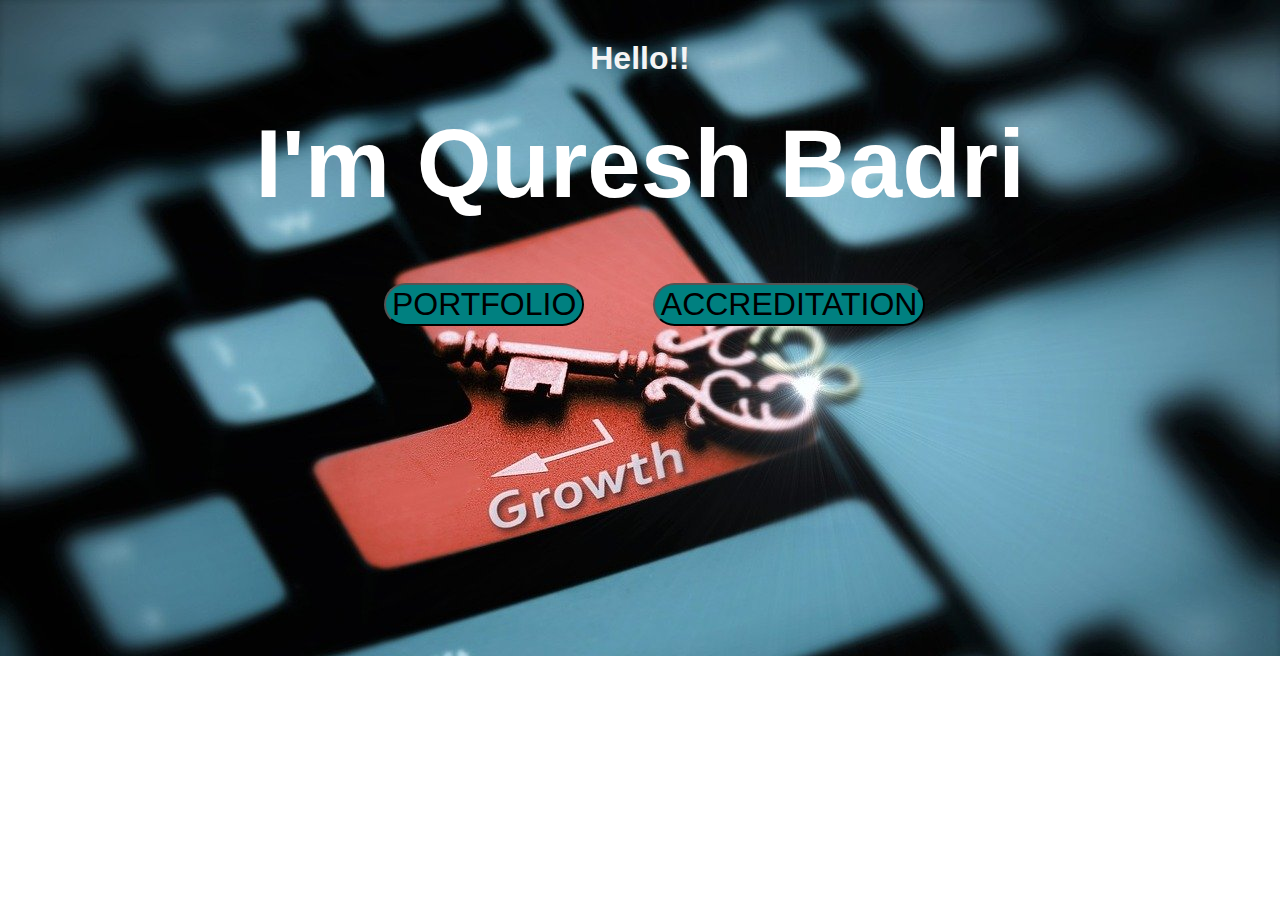
<file: index.html>
<!DOCTYPE html>
<html lang="en">
<head>
    <meta charset="UTF-8">
    <meta http-equiv="X-UA-Compatible" content="IE=edge">
    <meta name="viewport" content="width=device-width, initial-scale=1.0">
    <title>Document</title>
    <link rel="stylesheet" href="style.css">
    <link rel="stylesheet" href="https://fonts.googleapis.com/icon?family=Material+Icons">
</head>
<body>
    <div class="box1">
        <h3>Hello!!</h3>
      <h1>I'm Quresh Badri</h1>
      <a href="portfolio.html"><button>PORTFOLIO</button></a>
      <a href="accreditation.html"><button id="two">ACCREDITATION</button></a>
    </div>
</body>
</html>
</file>
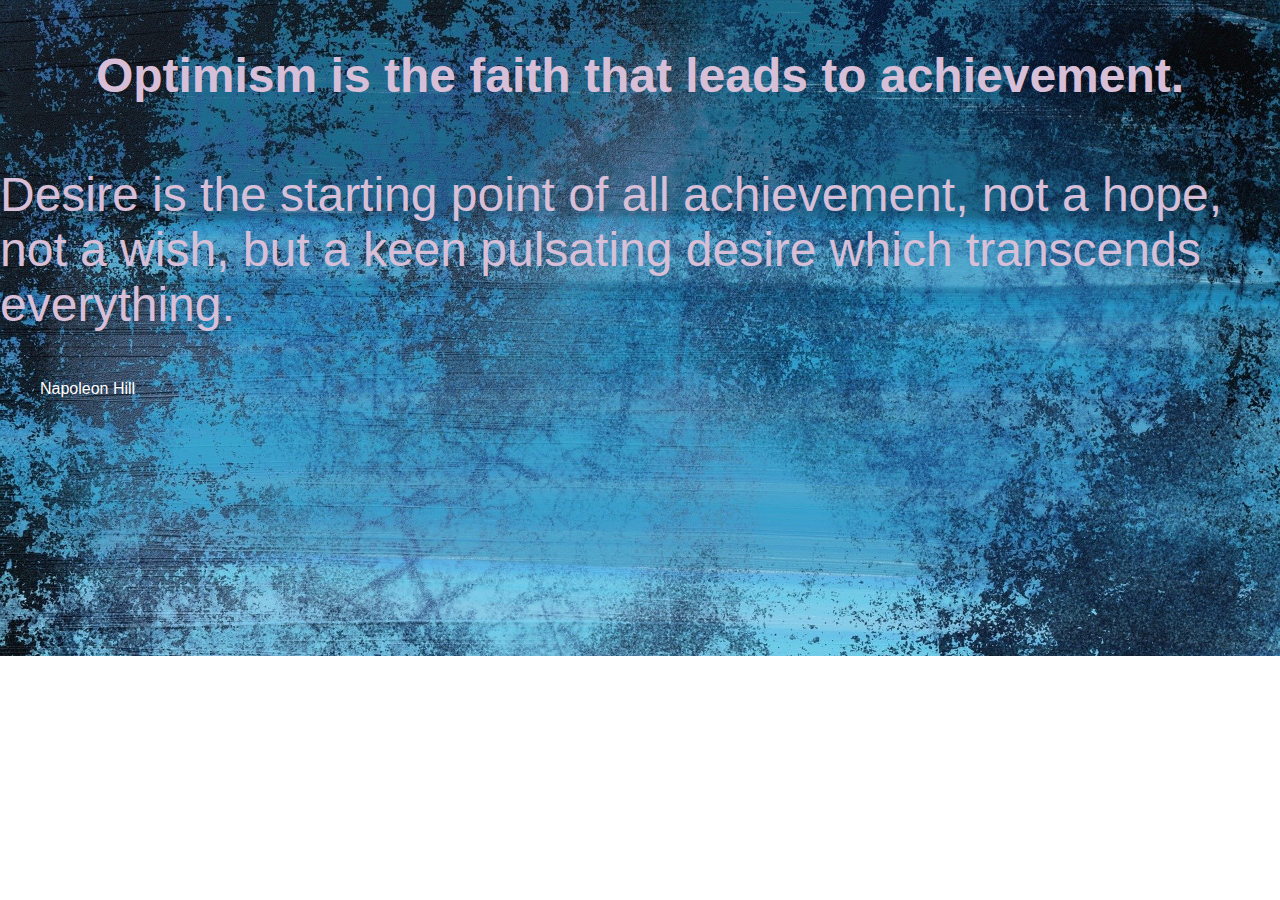
<file: accreditation.html>
<!DOCTYPE html>
<html lang="en">
<head>
    <meta charset="UTF-8">
    <meta http-equiv="X-UA-Compatible" content="IE=edge">
    <meta name="viewport" content="width=device-width, initial-scale=1.0">
    <title>ACCREDITATION</title>
    <link rel="stylesheet" href="style.css">
</head>
<body>
    <div class="accred">
    <h4>Optimism is the faith that leads to achievement.</h4>

    <p>Desire is the starting point of all achievement, not a hope, not a wish, but a keen pulsating desire which transcends everything.</p>
        <blockquote>Napoleon Hill</blockquote>
    </div>
</body>
</html>
</file>
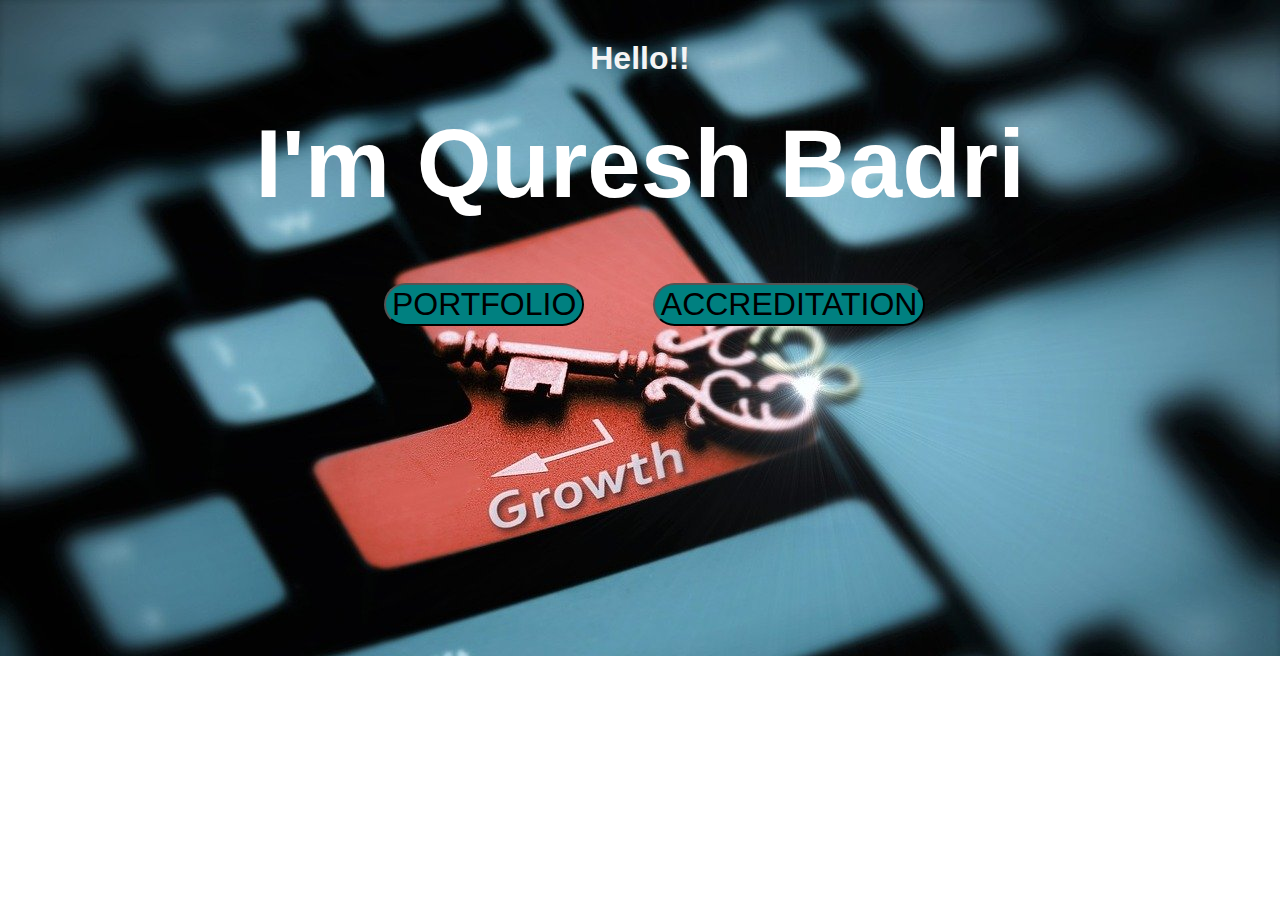
<file: me.html>
<!DOCTYPE html>
<html lang="en">
<head>
    <meta charset="UTF-8">
    <meta http-equiv="X-UA-Compatible" content="IE=edge">
    <meta name="viewport" content="width=device-width, initial-scale=1.0">
    <title>Document</title>
    <link rel="stylesheet" href="style.css">
    <link rel="stylesheet" href="https://fonts.googleapis.com/icon?family=Material+Icons">
</head>
<body>
    <div class="box1">
        <h3>Hello!!</h3>
      <h1>I'm Quresh Badri</h1>
      <a href="portfolio.html"><button>PORTFOLIO</button></a>
      <a href="accreditation.html"><button id="two">ACCREDITATION</button></a>
    </div>
</body>
</html>
</file>
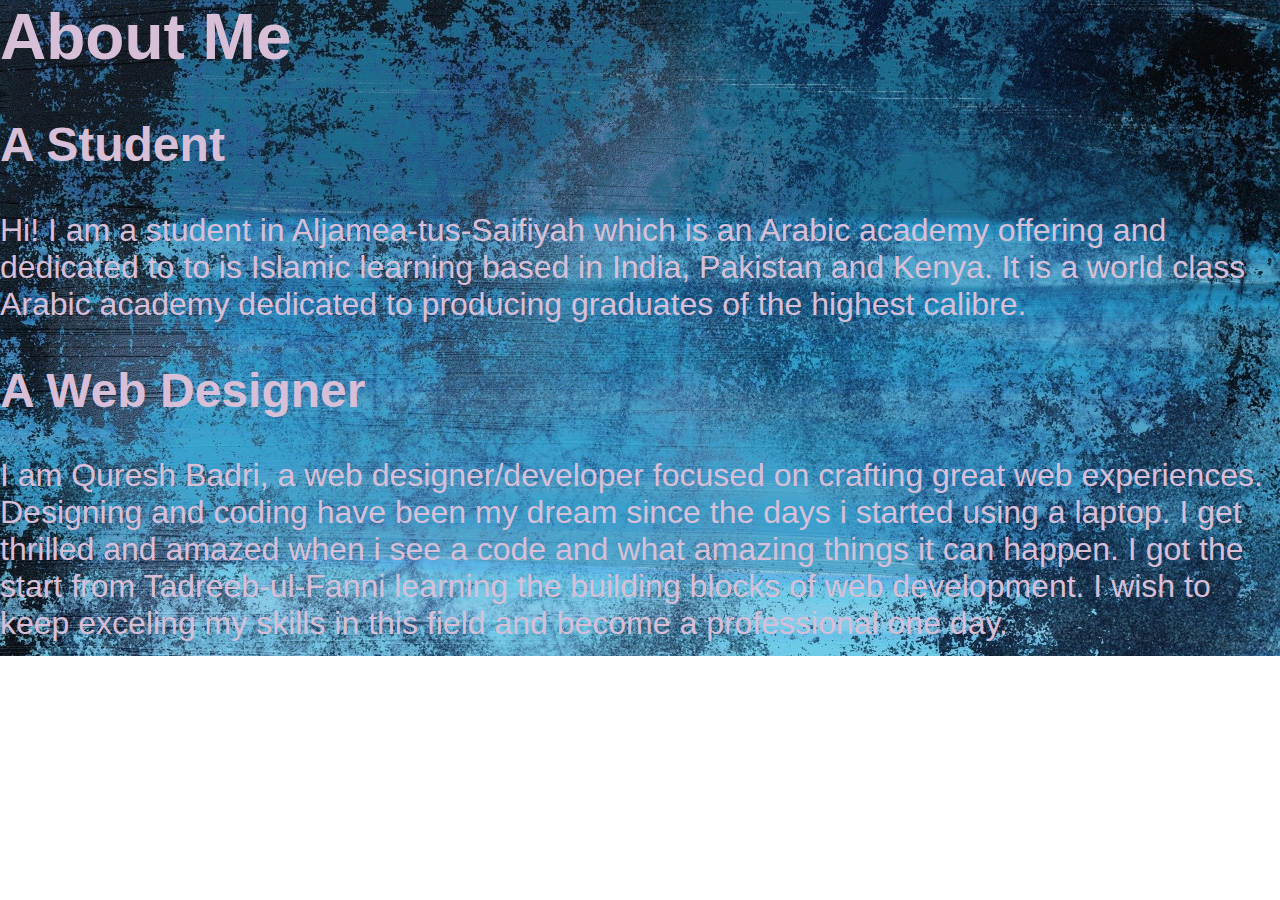
<file: portfolio.html>
<!DOCTYPE html>
<html lang="en">
<head>
    <meta charset="UTF-8">
    <meta http-equiv="X-UA-Compatible" content="IE=edge">
    <meta name="viewport" content="width=device-width, initial-scale=1.0">
    <title>About Me</title>
    <link rel="stylesheet" href="style.css">
</head>
<body>
 <div class="portfolio">
    <h1 class="ph1">About Me</h1>
   <h2 class="p2"> A Student </h2>
    <p>Hi! I am a student in Aljamea-tus-Saifiyah which is an Arabic academy offering and dedicated to to is Islamic learning based in India, Pakistan and Kenya. It is a world class Arabic academy dedicated to producing graduates of the highest calibre. </p>

 <h2 class="p2">A Web Designer</h2>
        <p>I am Quresh Badri, a web designer/developer focused on crafting great web experiences. Designing and coding have been my dream since the days i started using a laptop. I get thrilled and amazed when i see a code and what amazing things it can happen. I got the start from Tadreeb-ul-Fanni learning the building blocks of web development. I wish to keep exceling my skills in this field and become a professional one day.</p>
 </div>
</body>
</html>
</file>
<file: style.css>
body{
    margin: 0%;
    padding: 0%;
    font-family: Arial, Helvetica, sans-serif;
}
.box1{
    background-image: url(images/keys.jpg);
    background-size: 100%;
    height: 41rem;
    margin: 0%;
    padding: 0%;
}
.box1 h1{
    padding: 0%;
    padding-top: 2rem;
    margin: 0%;
    text-align: center;
    color: white;
    font-size: 6rem;
}
.box1 h3{
    color: whitesmoke;
    font-size: 2rem;
    margin: 0%;
    padding-top: 2.5rem;
    text-align: center;
}
.box1 a button{
    text-align: center;
    float: middle;
    background-color: teal;
    font-size: 2rem;
    margin-left: 30%;
    border-radius: 25px;
    margin-top: 5%;
}
#two{
    margin-left: 5%;
}
.portfolio{
    background-image: url(images/abstract.jpg);
    height: 41rem;
    background-size: 100%;
    color: thistle;
    font-size: 2rem;
}
.portfolio h1{
    margin-top: 0%;
}
.accred{
    background-image: url(images/abstract.jpg);
    background-size: 100%;
    height: 41rem;
    color: thistle;
    font-size: 3rem;
}
.accred h4{
    text-align: center;
    margin-top: 0%;
    padding-top: 3rem;
}
.accred blockquote{
    font-size: 1rem;
    color: white;
}
</file>
